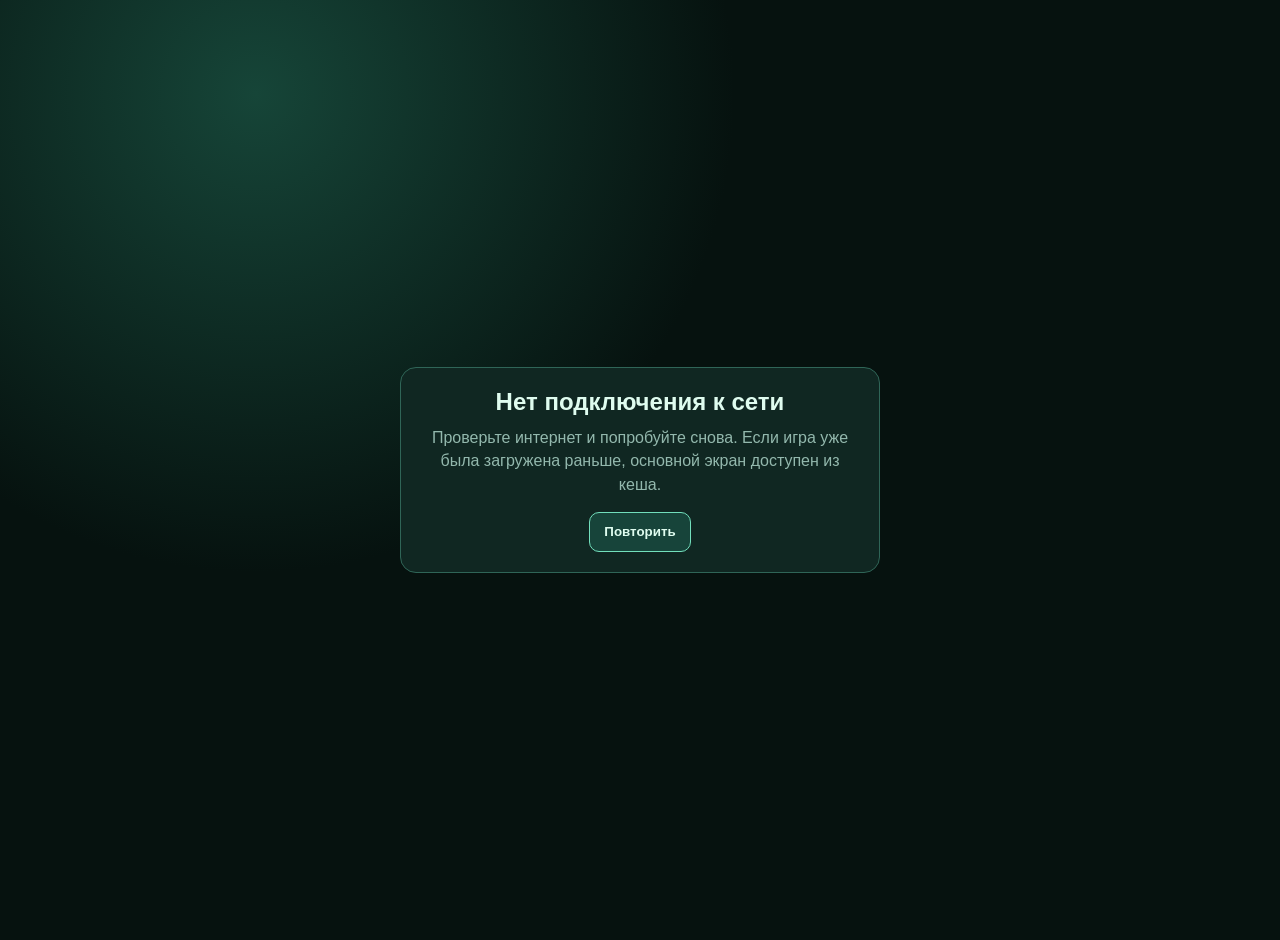
<file: offline.html>
<!DOCTYPE html>
<html lang="ru">
<head>
  <meta charset="UTF-8">
  <meta name="viewport" content="width=device-width, initial-scale=1.0">
  <meta name="theme-color" content="#153b35">
  <title>Jigsaw Studio • Офлайн</title>
  <style>
    :root {
      color-scheme: dark;
      --bg: #06120f;
      --card: #102722;
      --line: #2f6557;
      --text: #dffcef;
      --muted: #93b8ad;
    }
    body {
      margin: 0;
      min-height: 100vh;
      display: grid;
      place-items: center;
      background: radial-gradient(circle at 20% 10%, #164538 0%, var(--bg) 36%);
      color: var(--text);
      font-family: "Segoe UI", sans-serif;
      padding: 20px;
    }
    .card {
      width: min(480px, 100%);
      border-radius: 16px;
      border: 1px solid var(--line);
      background: var(--card);
      padding: 20px;
      box-sizing: border-box;
      text-align: center;
    }
    h1 {
      margin: 0 0 10px;
      font-size: 1.5rem;
    }
    p {
      margin: 0 0 16px;
      color: var(--muted);
      line-height: 1.45;
    }
    button {
      border: 1px solid #72dfbc;
      background: #17443a;
      color: var(--text);
      border-radius: 10px;
      min-height: 40px;
      padding: 8px 14px;
      cursor: pointer;
      font-weight: 600;
    }
  </style>
</head>
<body>
  <article class="card">
    <h1>Нет подключения к сети</h1>
    <p>Проверьте интернет и попробуйте снова. Если игра уже была загружена раньше, основной экран доступен из кеша.</p>
    <button onclick="location.reload()">Повторить</button>
  </article>
</body>
</html>
</file>
